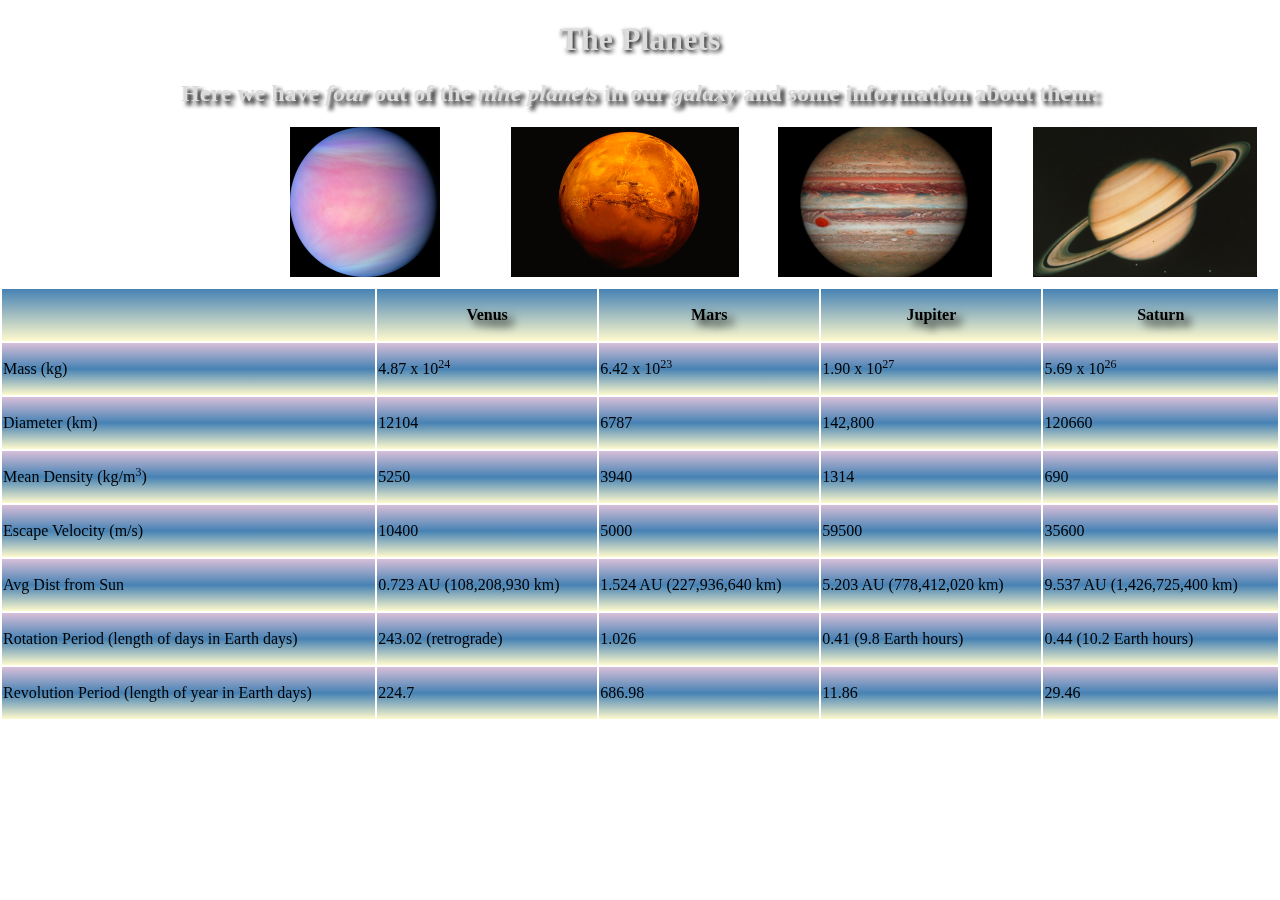
<file: index.html>
<!DOCTYPE html>
<html lang="en">
  <head>
    <meta charset="utf-8">
    <title>Planets</title>
    <link rel="stylesheet" href="Style/style.css"/> 
    <link rel="stylesheet" href="Style/normalize.css"/>
  </head>
  <body>
  <div class = "bd">
  </div>
  
   <h1>The Planets</h1>
   <h2>Here we have <em>four</em> out of the <em>nine planets</em> in our <em>galaxy</em> and some information about them:</h2>
    <img src="Images/saturn.jpg" alt="Saturn">
    <img src="Images/jupiter.jpg" alt="Jupiter">
    <img src="Images/mars.jpg" alt="Mars">
    <img src="Images/venus.jpg" alt="Venus">
   <table>
     <tr>
      <th></th>
      <th>Venus</th>
      <th>Mars</th>
      <th>Jupiter</th>
      <th>Saturn</th>
     </tr>
     <tr>
      <td>Mass (kg)</td>
      <td>4.87 x 10<sup>24</sup></td>
      <td>6.42 x 10<sup>23</sup></td>
      <td>1.90 x 10<sup>27</sup></td>
      <td>5.69 x 10<sup>26</sup></td>
     </tr>
     <tr>
      <td>Diameter (km)</td>
      <td>12104</td>
      <td>6787</td>
      <td>142,800</td>
      <td>120660</td>
     </tr>
     <tr>
      <td>Mean Density (kg/m<sup>3</sup>)</td>
      <td>5250</td>
      <td>3940</td>
      <td>1314</td>
      <td>690</td>
     </tr>
     <tr>
      <td>Escape Velocity (m/s)</td>
      <td>10400</td>
      <td>5000</td>
      <td>59500</td>
      <td>35600</td>
     </tr>
     <tr>
      <td>Avg Dist from Sun</td>   
      <td>0.723 AU (108,208,930 km)</td>
      <td>1.524 AU (227,936,640 km)</td>
      <td>5.203 AU (778,412,020 km)</td>
      <td>9.537 AU (1,426,725,400 km)</td>
     </tr>
     <tr>
      <td>Rotation Period (length of days in Earth days)</td>
      <td>243.02 (retrograde)</td>
      <td>1.026</td>
      <td>0.41 (9.8 Earth hours)</td>
      <td>0.44 (10.2 Earth hours)</td>
     </tr>
     <tr>
      <td>Revolution Period (length of year in Earth days)</td>
      <td>224.7</td>
      <td>686.98</td>
      <td>11.86</td>
      <td>29.46</td>
     </tr>
     </table>
     
      
     
  </body>
</html>
</file>
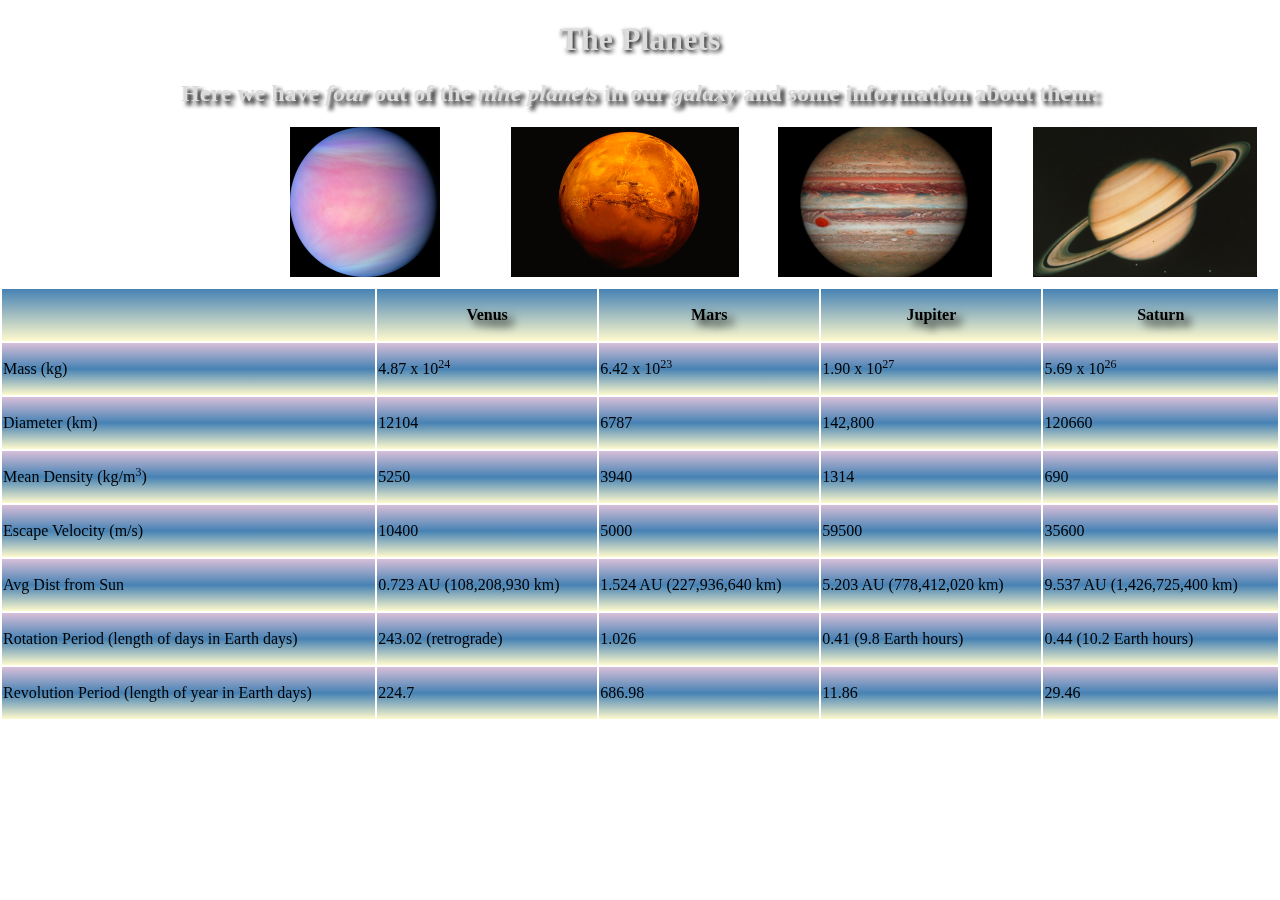
<file: Lab5.html>
<!DOCTYPE html>
<html lang="en">
  <head>
    <meta charset="utf-8">
    <title>Planets</title>
    <link rel="stylesheet" href="Style\style.css"/> 
    <link rel="stylesheet" href="Style\normalize.css"/>
  </head>
  <body>
  <div class = "bd">
  </div>
  
   <h1>The Planets</h1>
   <h2>Here we have <em>four</em> out of the <em>nine planets</em> in our <em>galaxy</em> and some information about them:</h2>
   <table>
     <tr>
      <th></th>
      <th>Venus</th>
      <th>Mars</th>
      <th>Jupiter</th>
      <th>Saturn</th>
     </tr>
     <tr>
      <td>Mass (kg)</td>
      <td>4.87 x 10<sup>24</sup></td>
      <td>6.42 x 10<sup>23</sup></td>
      <td>1.90 x 10<sup>27</sup></td>
      <td>5.69 x 10<sup>26</sup></td>
     </tr>
     <tr>
      <td>Diameter (km)</td>
      <td>12104</td>
      <td>6787</td>
      <td>142,800</td>
      <td>120660</td>
     </tr>
     <tr>
      <td>Mean Density (kg/m<sup>3</sup>)</td>
      <td>5250</td>
      <td>3940</td>
      <td>1314</td>
      <td>690</td>
     </tr>
     <tr>
      <td>Escape Velocity (m/s)</td>
      <td>10400</td>
      <td>5000</td>
      <td>59500</td>
      <td>35600</td>
     </tr>
     <tr>
      <td>Avg Dist from Sun</td>   
      <td>0.723 AU (108,208,930 km)</td>
      <td>1.524 AU (227,936,640 km)</td>
      <td>5.203 AU (778,412,020 km)</td>
      <td>9.537 AU (1,426,725,400 km)</td>
     </tr>
     <tr>
      <td>Rotation Period (length of days in Earth days)</td>
      <td>243.02 (retrograde)</td>
      <td>1.026</td>
      <td>0.41 (9.8 Earth hours)</td>
      <td>0.44 (10.2 Earth hours)</td>
     </tr>
     <tr>
      <td>Revolution Period (length of year in Earth days)</td>
      <td>224.7</td>
      <td>686.98</td>
      <td>11.86</td>
      <td>29.46</td>
     </tr>
      <img src="Images/saturn.jpg" alt="Saturn">
      <img src="Images/jupiter.jpg" alt="Jupiter">
      <img src="Images/mars.jpg" alt="Mars">
      <img src="Images/venus.jpg" alt="Venus">
     </table>

  </body>
</html>
</file>
<file: Style/style.css>
body{
 font-family:"Verdana";
}
.bd {
  background-image: url(https://www.wallpaperup.com/uploads/wallpapers/2012/09/08/13353/c82cd603704a3c907236e9e8b85da621-700.jpg);
  background-size: 100% auto;
  background-position: center;
  filter: blur(2px);
  position: fixed;
  width: 100%;
  height: 100%;
  top: 0;
  left: 0;
  z-index: -1;
 }
 img {
  width: 250px; 
  height: 150px; 
  margin-right: 10px;
  margin-bottom: 10px;
  object-fit: contain; 
  float: right;
 }
 h1 {
 text-align: center; 
 color: gainsboro;
 text-shadow: 2px 2px 4px #000000; 
 }
 h2 {
 color: gainsboro;
 text-align: center;
 text-shadow: 4px 4px 4px #000000; 
 
 }
 th{
 background-image: linear-gradient(steelblue, lemonchiffon);
 height: 50px;
 text-shadow: 6px 6px 8px #000000; 
 }
 td{
 background-color: steelblue;
 height: 50px;
 background-image: linear-gradient(thistle,steelblue, lemonchiffon);

 }
 table {
 width: 100%

 }
</file>
